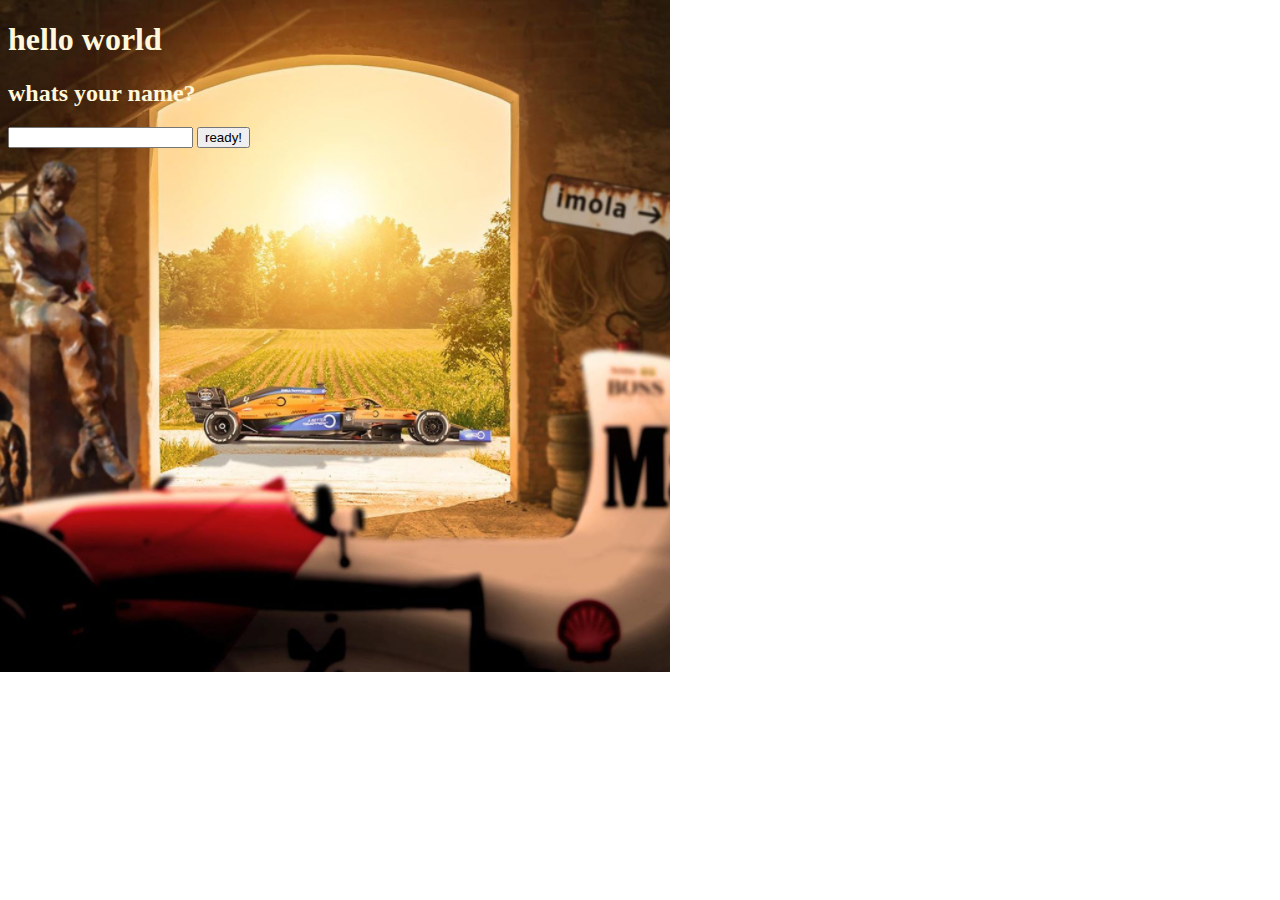
<file: test.html>
<!DOCTYPE html>
<html lang="en">

<head>
    <meta charset="UTF-8">
    <meta name="viewport" content="width=device-width, initial-scale=1.0">
    <title>first test</title>

    <link rel="stylesheet" href="test.css">
</head>

<body>
    <H1 style="color: cornsilk;">hello world</H1>
    <H2 style="color: cornsilk;">whats your name?</H2>
    <p>
        <input type="text" id="in" on>
        <button on="sayHello()">ready!</button>
    </p>
    <div id="output"></div>
    <script src="test.js"></script>
</body>

</html>
</file>
<file: test.css>
body {
    /* background-color: aqua; */
    background-image: url(test.png);
    background-repeat: no-repeat;
    */
}
</file>
